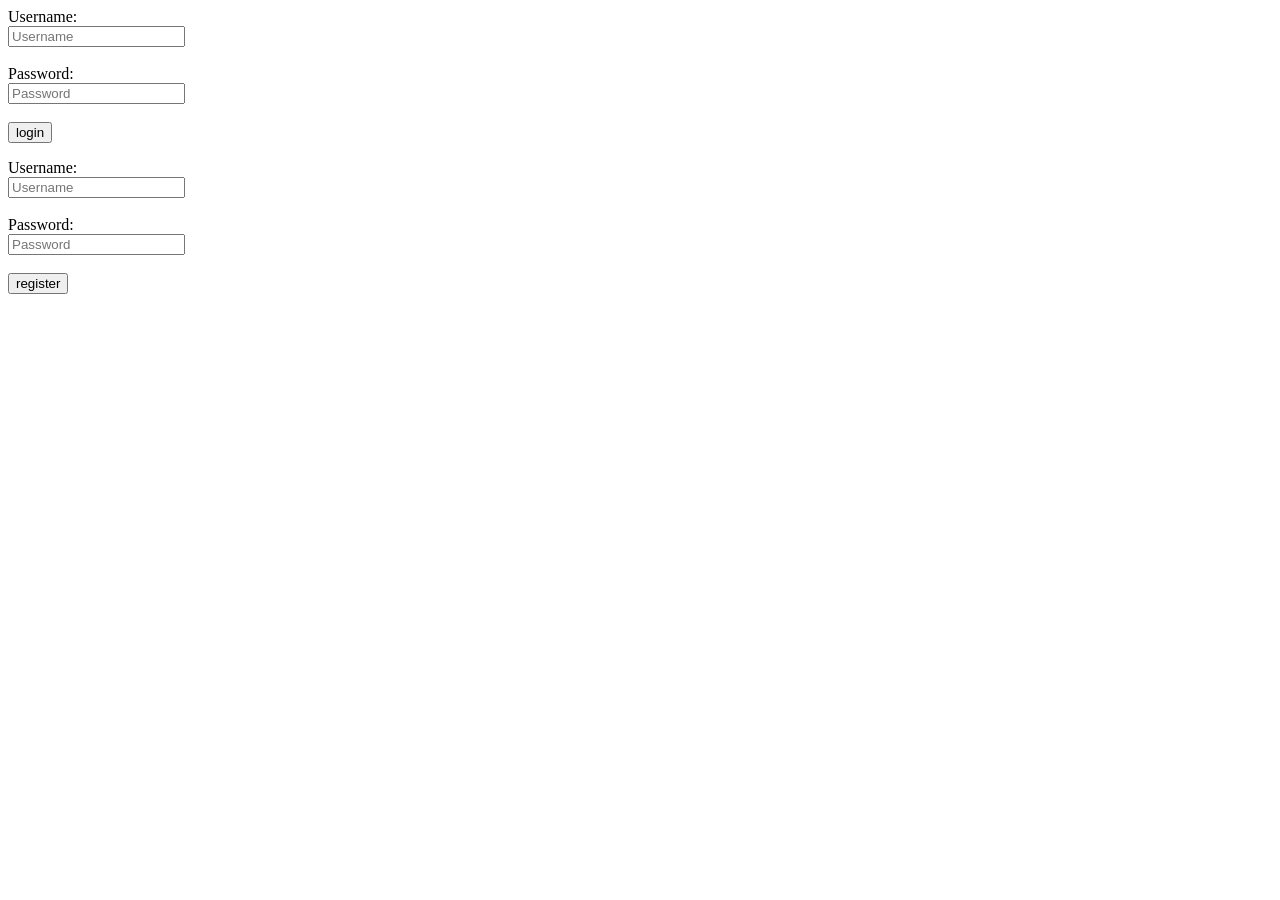
<file: backend/static/login.html>
<html>
  <head>
	<title>Login</title>
  </head>
  <body>
	<form action="http://localhost:3000/check" method="post">
  	Username:<br>
      <div>
  	<input type="text" name="username" placeholder="Username" required><br><br>
  	Password:<br>
  	<input type="password" name="password" placeholder="Password" required><br><br>
  	<input type="submit" value="login">
      </div>
	</form>
  </body>
  <body>
        <form action="http://localhost:3000/register" method="post">
        Username:<br>
        <input type="text" name="username" placeholder="Username" required><br><br>
        Password:<br>
        <input type="password" name="password" placeholder="Password" required><br><br>
        <input type="submit" value="register">
      </form>
  </body>
</html>
</file>
